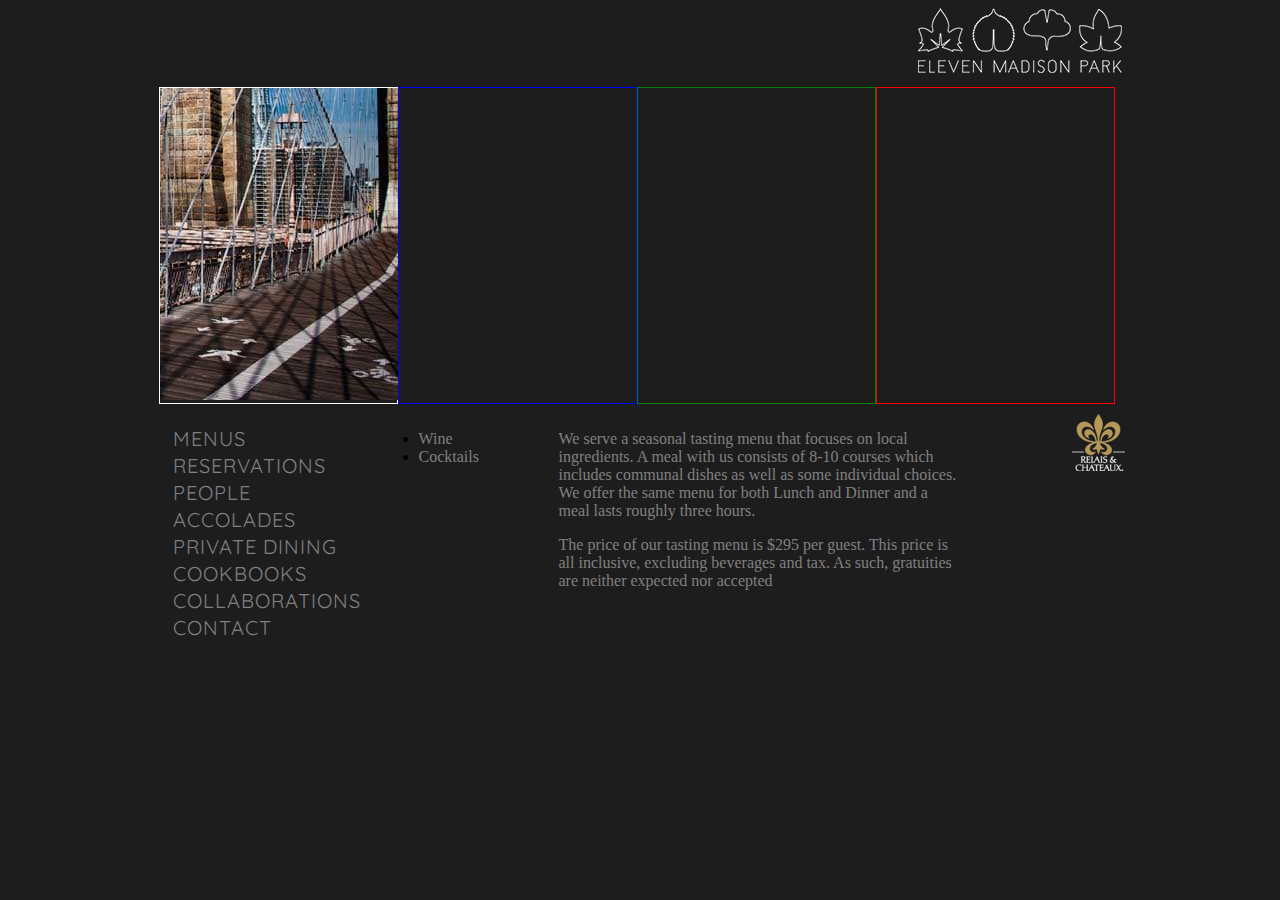
<file: html/index.html>
<!DOCTYPE html>
<html>
<head>
	
	<script   src="https://code.jquery.com/jquery-3.1.0.min.js"   integrity="sha256-cCueBR6CsyA4/9szpPfrX3s49M9vUU5BgtiJj06wt/s="   crossorigin="anonymous"></script>
	<title>	Practice Websites
	</title>
	<link rel="stylesheet" type="text/css" href="../css/stylesheet.css">
	<link href="https://fonts.googleapis.com/css?family=Quicksand" rel="stylesheet">
	
</head>	
<body>
	<div class="container">
		<div id="logo" ><a href="index.html"><img src="../jpegs/logo.png"></a></div>
		<div class="clear"></div>
		<div id="SLdiv">
			<div class="square-pic" id="square1"><img src="../jpegs/5146416d.jpg"></div>
			<div class="square-pic" id="square2"></div>
			<div class="square-pic" id="square3"></div>
			<div class="square-pic" id="square4"></div>
		</div>
		<div class="clear"></div>
		<div id="links-div">
			
			<ul id="menu-bar">
				<li><a href="menus.html">MENUS</a></li>
				<li><a href="reservations.html">RESERVATIONS</a></li>
				<li><a href="people.html">PEOPLE</a></li>
				<li><a href="accolades.html">ACCOLADES</a></li>
				<li><a href="private dining.html">PRIVATE DINING</a></li>
				<li><a href="hcookbooks.html">COOKBOOKS</a></li>
				<li><a href="collabs.html">COLLABORATIONS</a></li>
				<li><a href="contact.html">CONTACT</a></li>
			</ul>
		</div>
		<div id="paragraph"> 
			
			<div id="sublinks">
				<ul>
					<li><a href="#">Wine</a></li>
					<li><a href="#1">Cocktails</a></li>
				</ul>
			</div>
			<div id="article">
				<article>
					<p>We serve a seasonal tasting menu that focuses on local ingredients. A meal with us consists of 8-10 courses which includes communal dishes as well as some individual choices. We offer the same menu for both Lunch and Dinner and a meal lasts roughly three hours.</p>
					<p>The price of our tasting menu is $295 per guest. This price is all inclusive, excluding beverages and tax. As such, gratuities are neither expected nor accepted</p>
				</article>
			</div>

		</div>
		<div id="lastLogo"><a href="https://www.relaischateaux.com/"><img src="../jpegs/logo2.png"></a></div>





	</div>
<script type="text/javascript" src="../javascript/javascript.js"></script>
</body>
</html>
</file>
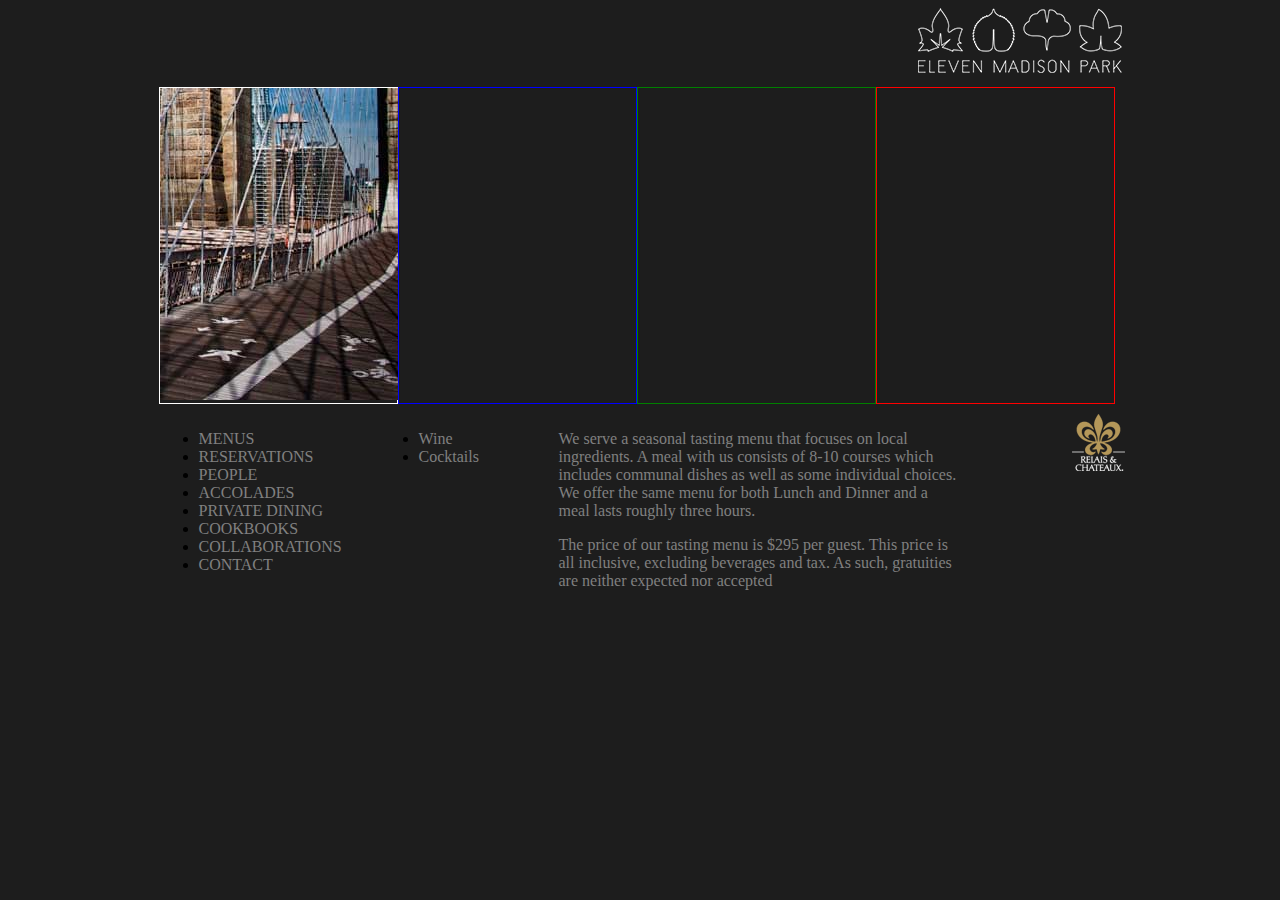
<file: html/index[Conflict].html>
<!DOCTYPE html>
<html>
<head>
	
	<script   src="https://code.jquery.com/jquery-3.1.0.min.js"   integrity="sha256-cCueBR6CsyA4/9szpPfrX3s49M9vUU5BgtiJj06wt/s="   crossorigin="anonymous"></script>
	<title>	Practice Websites
	</title>
	<link rel="stylesheet" type="text/css" href="../css/stylesheet.css">
	<link href="https://fonts.googleapis.com/css?family=Quicksand" rel="stylesheet">
	
</head>	
<body>
	<div class="container">
		<div id="logo" ><a href="index.html"><img src="../jpegs/logo.png"></a></div>
		<div class="clear"></div>
		<div id="SLdiv">
			<div class="square-pic" id="square1"><img src="../jpegs/5146416d.jpg"></div>
			<div class="square-pic" id="square2"></div>
			<div class="square-pic" id="square3"></div>
			<div class="square-pic" id="square4"></div>
		</div>
		<div class="clear"></div>
		<div id="links-div">
			
			<ul>
				<li><a href="menus.html">MENUS</a></li>
				<li><a href="reservations.html">RESERVATIONS</a></li>
				<li><a href="people.html">PEOPLE</a></li>
				<li><a href="accolades.html">ACCOLADES</a></li>
				<li><a href="private dining.html">PRIVATE DINING</a></li>
				<li><a href="cookbooks.html">COOKBOOKS</a></li>
				<li><a href="collabs.html">COLLABORATIONS</a></li>
				<li><a href="contact.html">CONTACT</a></li>
			</ul>
		</div>
		<div id="paragraph"> 
			
			<div id="sublinks">
				<ul>
					<li><a href="#">Wine</a></li>
					<li><a href="#1">Cocktails</a></li>
				</ul>
			</div>
			<div id="article">
				<article>
					<p>We serve a seasonal tasting menu that focuses on local ingredients. A meal with us consists of 8-10 courses which includes communal dishes as well as some individual choices. We offer the same menu for both Lunch and Dinner and a meal lasts roughly three hours.</p>
					<p>The price of our tasting menu is $295 per guest. This price is all inclusive, excluding beverages and tax. As such, gratuities are neither expected nor accepted</p>
				</article>
			</div>

		</div>
		<div id="lastLogo"><a href="https://www.relaischateaux.com/"><img src="../jpegs/logo2.png"></a></div>





	</div>
<script type="text/javascript" src="../javascript/javascript.js"></script>
</body>
</html>
</file>
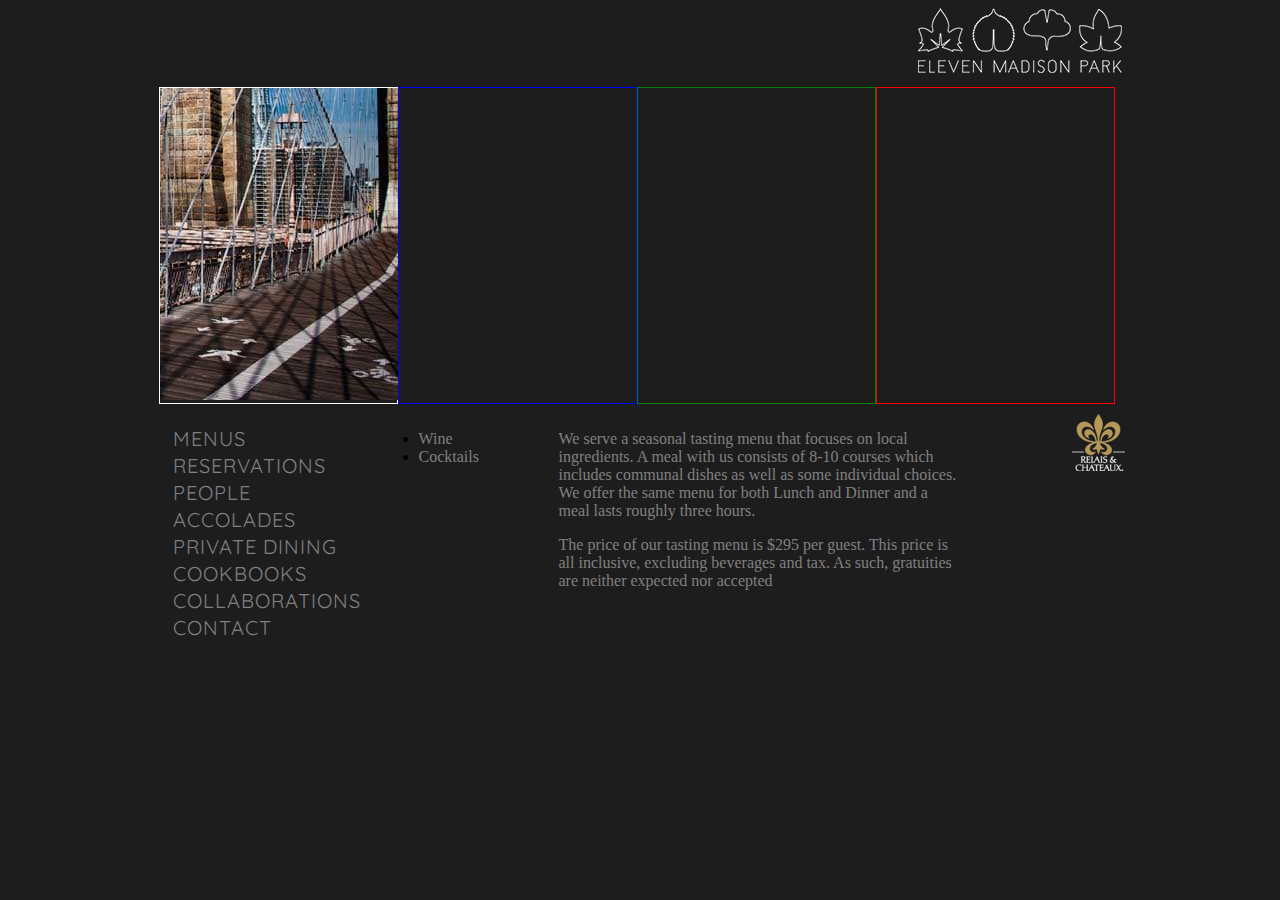
<file: html/menus.html>
<!DOCTYPE html>
<html>
<head>
	
	<script   src="https://code.jquery.com/jquery-3.1.0.min.js"   integrity="sha256-cCueBR6CsyA4/9szpPfrX3s49M9vUU5BgtiJj06wt/s="   crossorigin="anonymous"></script>
	<title>	Practice Websites
	</title>
	<link rel="stylesheet" type="text/css" href="../css/stylesheet.css">
	<link href="https://fonts.googleapis.com/css?family=Quicksand" rel="stylesheet">
	
</head>	
<body>
	<div class="container">
		<div id="logo" ><a href="index.html"><img src="../jpegs/logo.png"></a></div>
		<div class="clear"></div>
		<div id="SLdiv">
			<div class="square-pic" id="square1"><img src="../jpegs/5146416d.jpg"></div>
			<div class="square-pic" id="square2"></div>
			<div class="square-pic" id="square3"></div>
			<div class="square-pic" id="square4"></div>
		</div>
		<div class="clear"></div>
		<div id="links-div">
			
			<ul id="menu-bar">
				<li><a href="menus.html">MENUS</a></li>
				<li><a href="reservations.html">RESERVATIONS</a></li>
				<li><a href="people.html">PEOPLE</a></li>
				<li><a href="accolades.html">ACCOLADES</a></li>
				<li><a href="private dining.html">PRIVATE DINING</a></li>
				<li><a href="hcookbooks.html">COOKBOOKS</a></li>
				<li><a href="collabs.html">COLLABORATIONS</a></li>
				<li><a href="contact.html">CONTACT</a></li>
			</ul>
		</div>
		<div id="paragraph"> 
			
			<div id="sublinks">
				<ul>
					<li><a href="#">Wine</a></li>
					<li><a href="#1">Cocktails</a></li>
				</ul>
			</div>
			<div id="article">
				<article>
					<p>We serve a seasonal tasting menu that focuses on local ingredients. A meal with us consists of 8-10 courses which includes communal dishes as well as some individual choices. We offer the same menu for both Lunch and Dinner and a meal lasts roughly three hours.</p>
					<p>The price of our tasting menu is $295 per guest. This price is all inclusive, excluding beverages and tax. As such, gratuities are neither expected nor accepted</p>
				</article>
			</div>

		</div>
		<div id="lastLogo"><a href="https://www.relaischateaux.com/"><img src="../jpegs/logo2.png"></a></div>





	</div>
<script type="text/javascript" src="../javascript/javascript.js"></script>
</body>
</html>
</file>
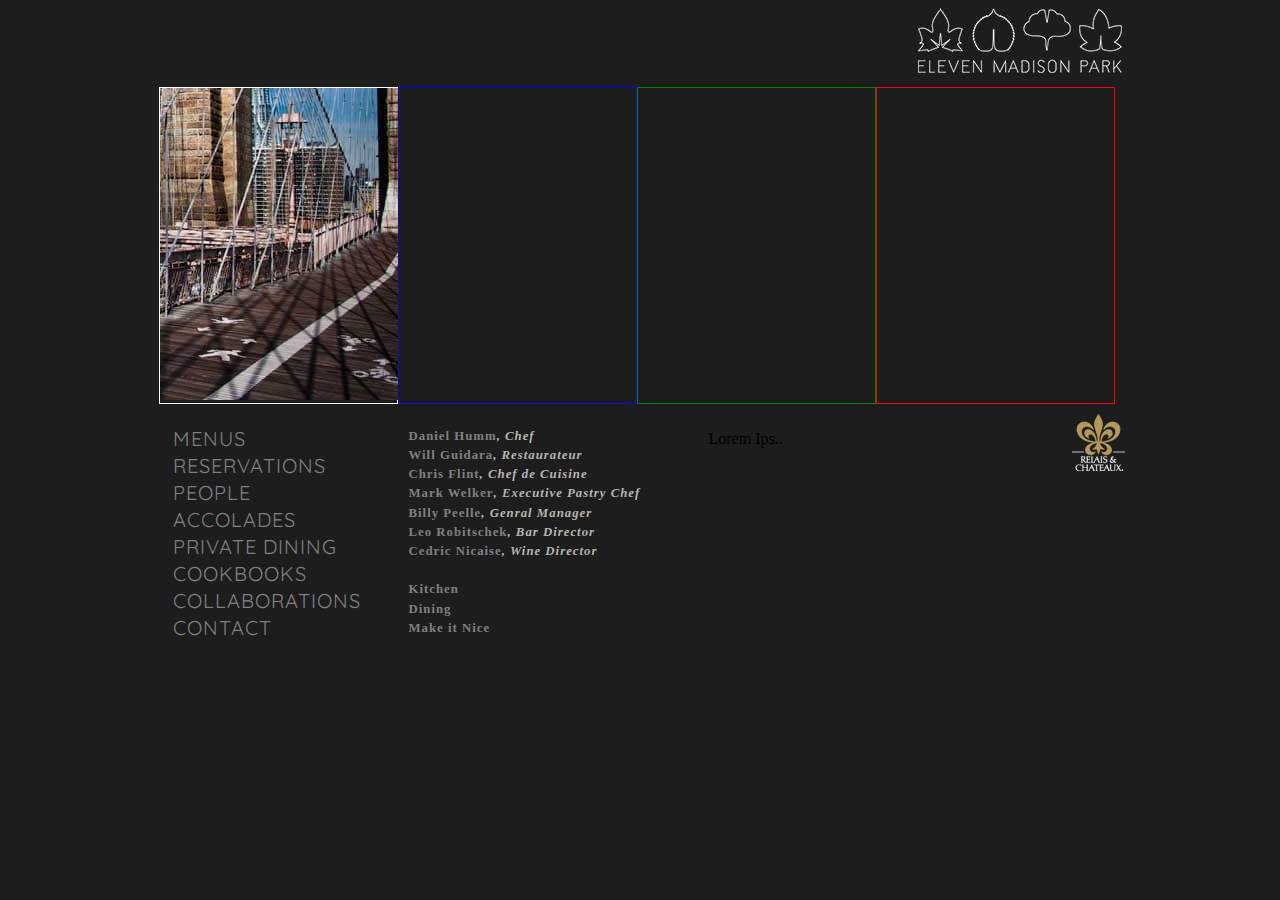
<file: html/people.html>
<!DOCTYPE html>
<html>
<head>
	
	<script   src="https://code.jquery.com/jquery-3.1.0.min.js"   integrity="sha256-cCueBR6CsyA4/9szpPfrX3s49M9vUU5BgtiJj06wt/s="   crossorigin="anonymous"></script>
	<title>	Practice Websites
	</title>
	<link rel="stylesheet" type="text/css" href="../css/stylesheet.css">
	<link href="https://fonts.googleapis.com/css?family=Quicksand" rel="stylesheet">
	
</head>	
<body>
	<div class="container">
		<div id="logo" ><a href="index.html"><img src="../jpegs/logo.png"></a></div>
		<div class="clear"></div>
		<div id="SLdiv">
			<div class="square-pic" id="square1"><img src="../jpegs/5146416d.jpg"></div>
			<div class="square-pic" id="square2"></div>
			<div class="square-pic" id="square3"></div>
			<div class="square-pic" id="square4"></div>
		</div>
		<div class="clear"></div>
		<div id="links-div">
			
			<ul id="menu-bar">
				<li><a href="menus.html">MENUS</a></li>
				<li><a href="reservations.html">RESERVATIONS</a></li>
				<li><a href="people.html">PEOPLE</a></li>
				<li><a href="accolades.html">ACCOLADES</a></li>
				<li><a href="private dining.html">PRIVATE DINING</a></li>
				<li><a href="hcookbooks.html">COOKBOOKS</a></li>
				<li><a href="collabs.html">COLLABORATIONS</a></li>
				<li><a href="contact.html">CONTACT</a></li>
			</ul>
		</div>
		
			<!-- This section here on out is the people page of the website. Everything above this was brought over from the index.html page. -->
			
		<div id="people">
			<ul id="names">
				<li><a href="#">Daniel Humm</a><em>, Chef</em></li>
				<li><a href="#">Will Guidara</a><em>, Restaurateur</em></li>
				<li><a href="#">Chris Flint</a><em>, Chef de Cuisine</em></li>
				<li><a href="#">Mark Welker</a><em>, Executive Pastry Chef</em></li>
				<li><a href="#">Billy Peelle</a><em>, Genral Manager</em></li>
				<li><a href="#">Leo Robitschek</a><em>, Bar Director</em></li>
				<li><a href="">Cedric Nicaise</a><em>, Wine Director</em></li>
				<br>
				<li><a href="#">Kitchen</a></li>
				<li><a href="#">Dining</a></li>
				<li><a href="#">Make it Nice</a></li>

			</ul>
			
		</div>
		<!-- Div where the bio of the employee will go. --> 
		<div id="bio">
			<p>Lorem Ips..	</p>
		</div>

		
		<div id="lastLogo"><a href="https://www.relaischateaux.com/"><img src="../jpegs/logo2.png"></a></div>





	</div>
<script type="text/javascript" src="../javascript/javascript.js"></script>
</body>
</html>
</file>
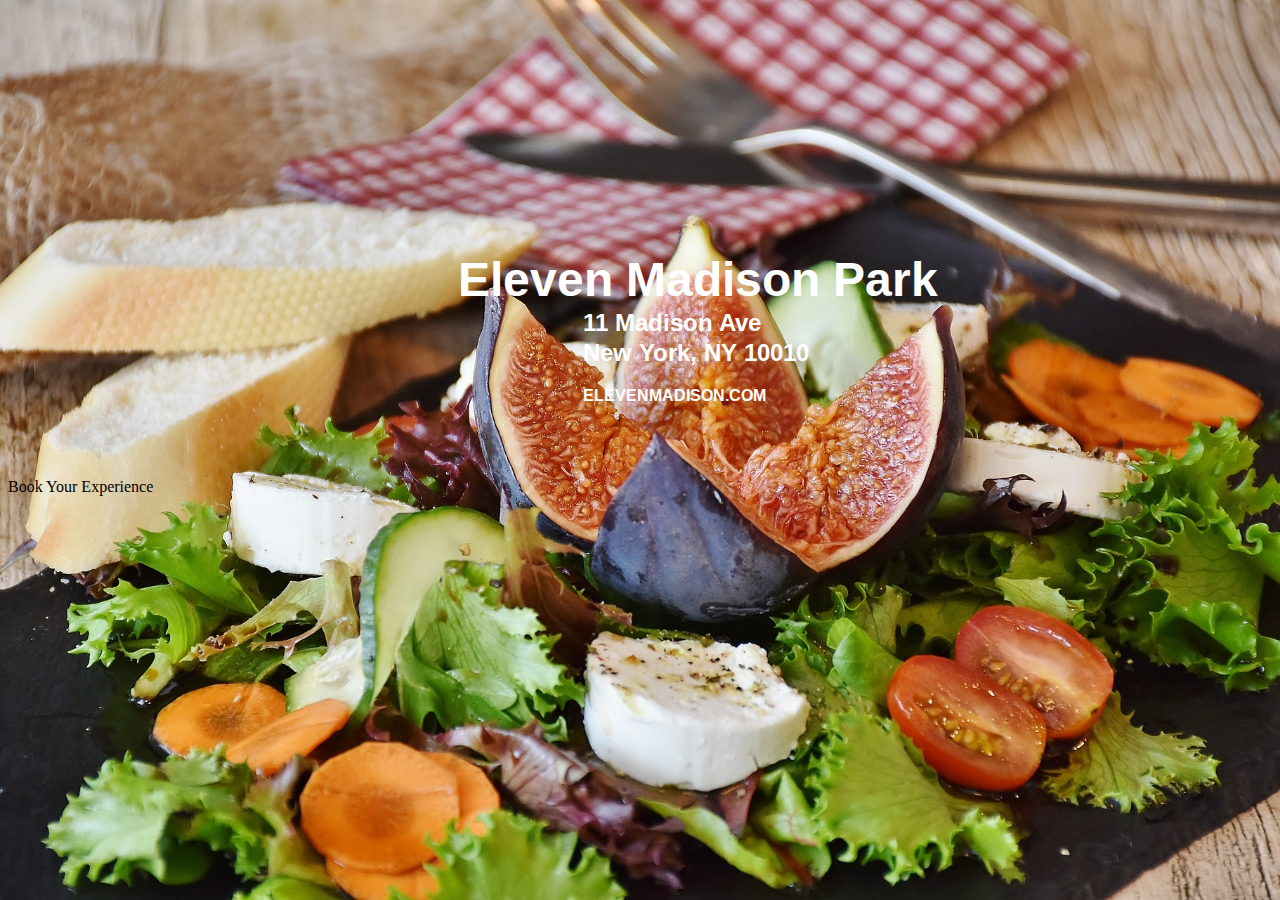
<file: html/reservations.html>
<!DOCTYPE html>
<html>
<head>
	<script   src="https://code.jquery.com/jquery-3.1.0.min.js"   integrity="sha256-cCueBR6CsyA4/9szpPfrX3s49M9vUU5BgtiJj06wt/s="   crossorigin="anonymous"></script>

	<title>Practice-res</title>
	<link rel="stylesheet" type="text/css" href="../css/reservation.css">
	<link href="https://fonts.googleapis.com/css?family=Arimo" rel="stylesheet">
</head>
<body>
<div id="container">
	<div>
		<h1>Eleven Madison Park</h1>
	</div>
	<div><h2>11 Madison Ave</h2></div>
	<div><h2>New York, NY 10010</h2></div>
	<br>
	<div><h4>ELEVENMADISON.COM</h4></div>
	<br>
	<br>
	<br>
	<br>
	<div id="button">Book Your Experience</div>
</div>

</body>
</html>
</file>
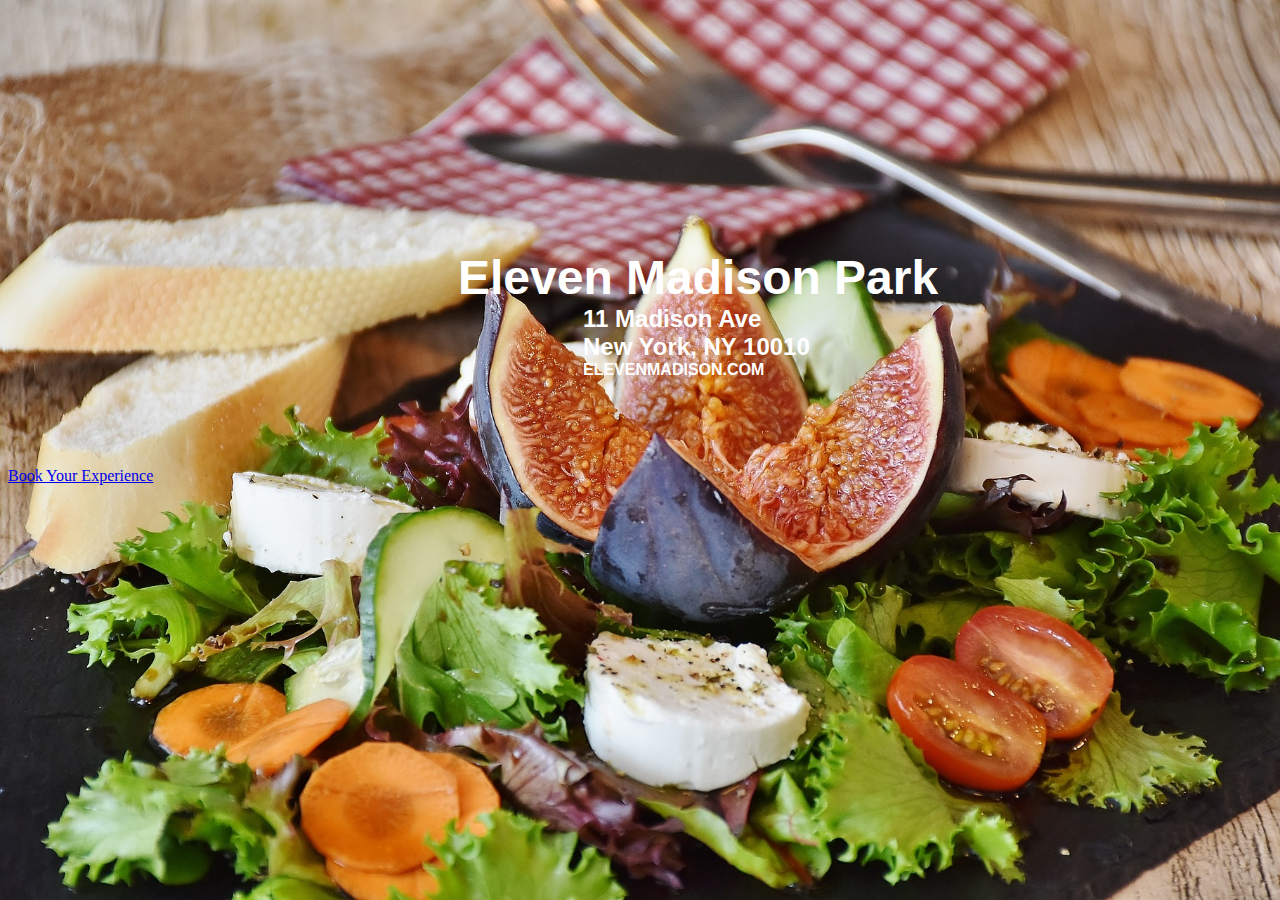
<file: html/reservations[Conflict].html>
<!DOCTYPE html>
<html>
<head>
	<script   src="https://code.jquery.com/jquery-3.1.0.min.js"   integrity="sha256-cCueBR6CsyA4/9szpPfrX3s49M9vUU5BgtiJj06wt/s="   crossorigin="anonymous"></script>

	<title>Practice-res</title>
	<link rel="stylesheet" type="text/css" href="../css/reservation.css">
	<link href="https://fonts.googleapis.com/css?family=Lato|Pavanam|Quicksand" rel="stylesheet">
</head>
<body>
	<div id="container">
		<div id="text"><h1>Eleven Madison Park</h1></div>
		<div><h2>11 Madison Ave</h2></div>
		<div><h2>New York, NY 10010</h2></div>
		<div><h4>ELEVENMADISON.COM</h4></div>
							<br>
							<br>
							<br>
							<br>
		<div id="button"><a href="#"><p>Book Your Experience</p></a></div>
	</div>
</body>
</html>
</file>
<file: css/stylesheet.css>
@font-face {
  font-family: 'MyWebFont';
  src: url('webfont.eot'); /* IE9 Compat Modes */
  src: url('webfont.eot?#iefix') format('embedded-opentype'), /* IE6-IE8 */
       url('webfont.woff2') format('woff2'), /* Super Modern Browsers */
       url('webfont.woff') format('woff'), /* Pretty Modern Browsers */
       url('webfont.ttf')  format('truetype'), /* Safari, Android, iOS */
       url('webfont.svg#svgFontName') format('svg'); /* Legacy iOS */
}
* {
	background-color: #1D1D1D;
}
.container {
	width: 963px;
	margin: 0 auto;
	
}
.clear {
	clear: both;
}

#logo {
	float: right;

}
#SLdiv {
	height: 300px;
	
	margin-top: 10px;
	
	
}

#links-div {
	margin-top: 10px;
	width: 250px;
	float: left;
}

.square-pic {
	color: white;
	width: 237px;
	height: 315px;
	float: left;
}
#square1 {
	border: 1px solid white;


}
#square2 {
	border: 1px solid blue;
	

}
#square3 {
	border: 1px solid green;
	

}
#square4 {
	border: 1px solid red;
	

}
#menu-bar {
	margin-left: 10px;
	padding: 0;
}
#menu-bar li {
	list-style-type: none;
	width: 200px;
	margin: 4px;
	font-family: 'Quicksand', sans-serif;
	font-size: 1.25em;
    letter-spacing: .05em;
    line-height: .85em;
    margin-bottom: 10px;
}
div ul li a {
	color: gray;
	text-decoration: none;
	
    
}

div ul li a:hover {
	color: white;
}

div ul li a:visited {
	text-decoration:none;
}

#paragraph {
	position: relative;
	display: inline-block;
	width:	600px;
	float: left;
	margin-top: 10px;

}
#sublinks {
	width: 150px;
	float: left;
	

}
#sublinks ul {
	margin-left: -30px;
}

#sublinks ul li {
	width: 200px;
	font-size: 16px;
}

#article {
	float: left;
	width: 400px;
	color: gray;
}
#lastLogo {
	width: 50px;
	float: right;
	margin-top: 10px;
	margin-left: 15px
	}

/*This is the section starting for the people.html page. */
#people {
	color: gray;
	width: 300px;
	float: left;
	padding: 0;
	margin-top: 10px;
	
}
#names {
	
	padding: 0;
	font-size: .8em;
	width: 300px;
	letter-spacing: 1px;
	line-height: 1.5em;
}
#names li {
	width: 300px;
	list-style-type: none;
	font-weight: bold;

}
#names li em {
	color: #B5B5B0;
}
#bio {
	width: 300px;
	float: left;
	margin-top: 10px
}
</file>
<file: css/reservation.css>
html {
	background: url("../jpegs/salad.jpg") no-repeat center center fixed; 
	-webkit-background-size: cover;
	-moz-background-size: cover;
	-o-background-size: cover;
	background-size: cover;

}
#container {
	margin: 0 auto;
}
h1 {
	position: center;
	margin: 250px 0px 0px 450px;
	color: white;
	font-family: 'Arimo', sans-serif;
	font-size: 3em;
}
h2 {
	color:white;
	margin: 0px 0px 0px 575px;
	color: white;
	font-family: 'Arimo', sans-serif;
}

h4 {
	color:white;
	margin: 0px 0px 0px 575px;
	color: white;
	font-family: 'Arimo', sans-serif;
}
#button {
	height: 50px;
	width: 50px
	background-color: white;
}
</file>
